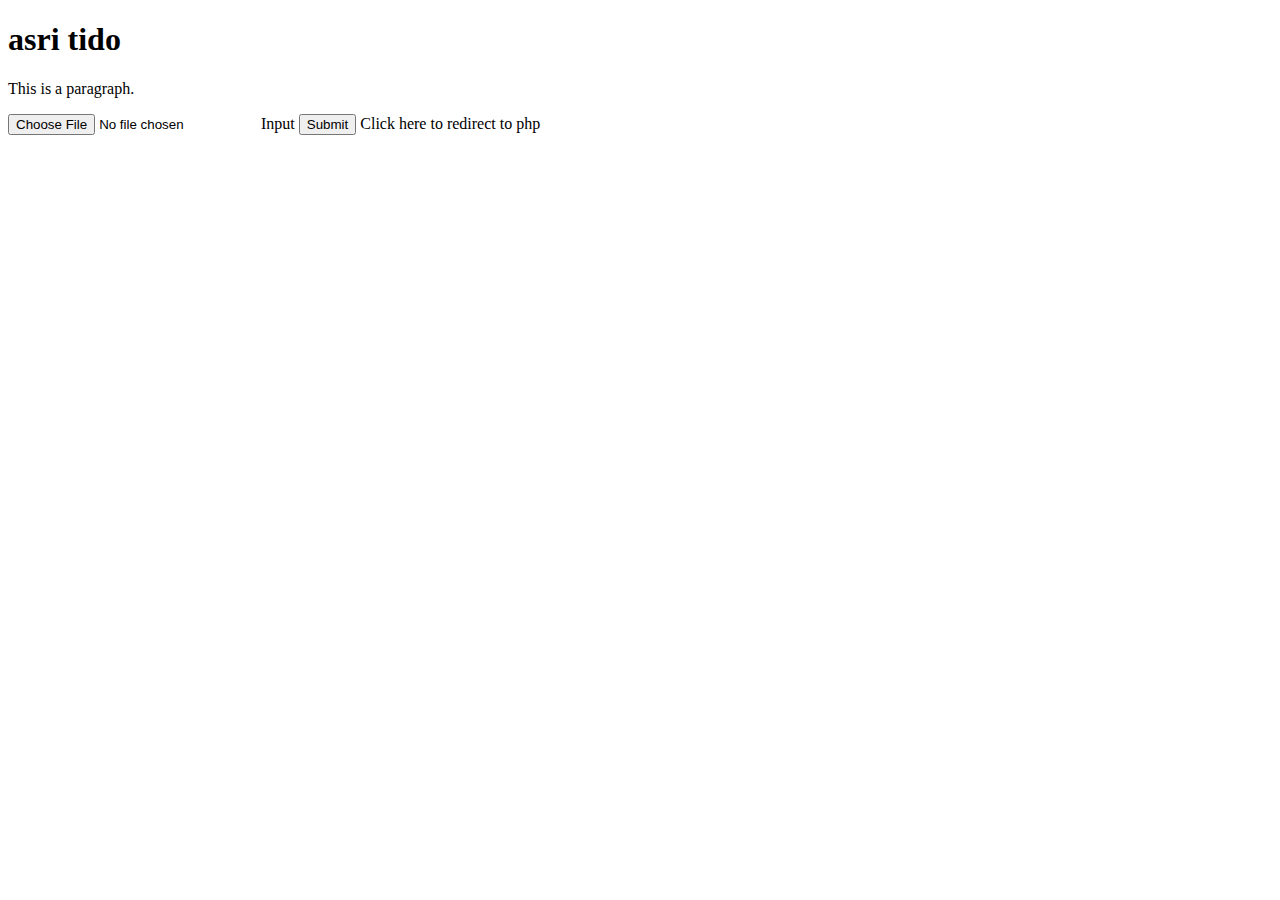
<file: index.html>
<!DOCTYPE html>
<html>
<head>
    <title>GERAK IKUT NAFSUUU</title>
</head>
<body>

<h1>asri tido</h1>
<p>This is a paragraph.</p>
<form action="upload.php" method="post" enctype="multipart/form-data">
    <input type="file" id = "file" name = "file" accept="application/pdf">Input
    <input type="submit"s name = ""> Click here to redirect to php
</form>


</body>
</html>
</file>
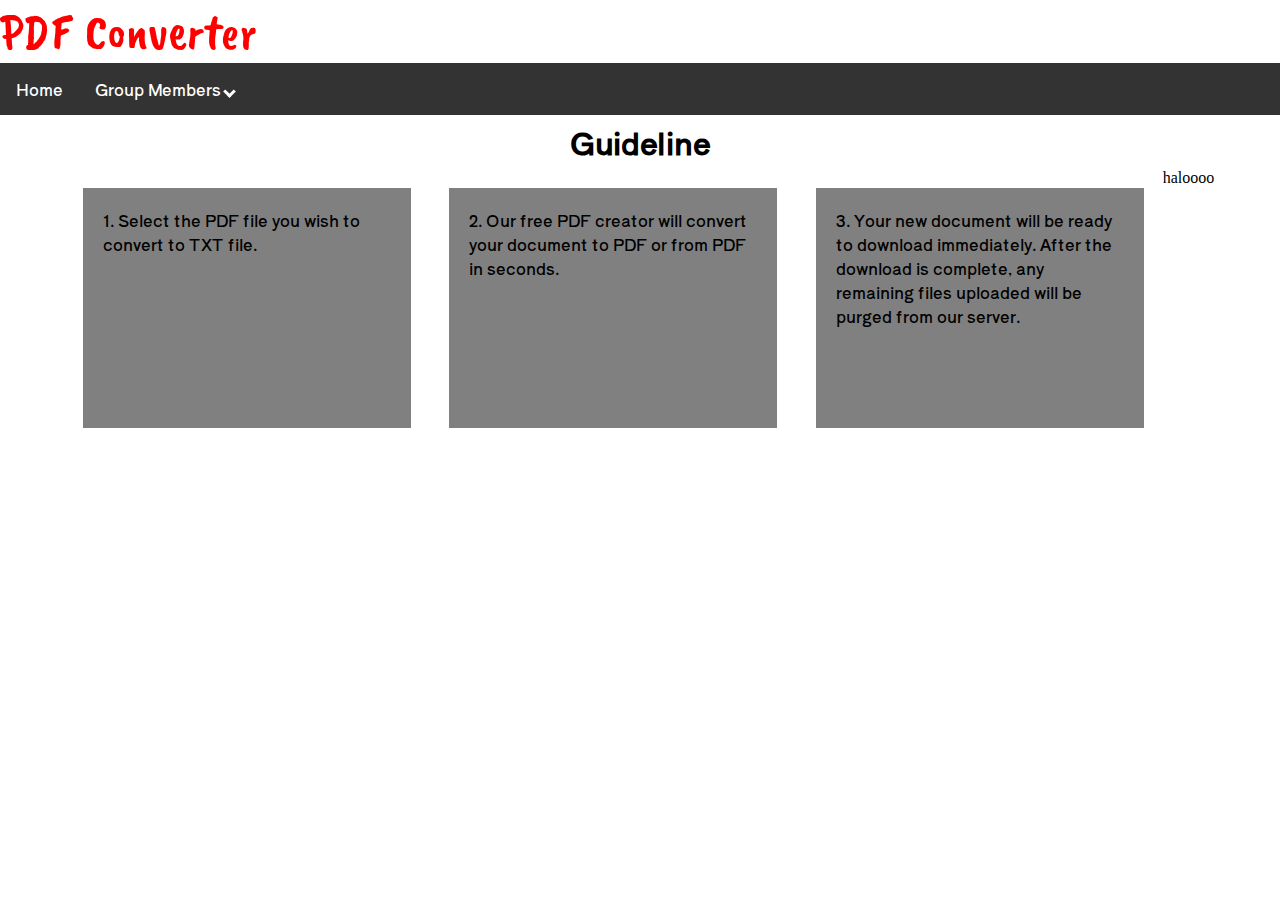
<file: home.html>
<!DOCTYPE html>
<html lang="en">
<head>
    <meta charset="UTF-8">
    <meta http-equiv="X-UA-Compatible" content="IE=edge">
    <meta name="viewport" content="width=device-width, initial-scale=1.0">
    <title>PDF Converter</title>
    <link rel="stylesheet" type="text/css" href="navbar.css">
    <link rel="stylesheet" type="text/css" href="instruction.css">
    <link href="https://fonts.googleapis.com/css2?family=Caveat+Brush&family=Shippori+Antique&display=swap" rel="stylesheet">
    
</head>
<body>
    <a href="#" id="header">PDF Converter</a>
    <div class="navbar">
        <a href="#">Home</a>
        <div class="dropdown">
            <button class="drop-btn">Group Members
                <i class="arrow down"></i>
            </button>
            <div class="drop-members">
                <a href="#">apit</a>
                <a href="#">wan</a>
                <a href="#">roy</a>
                <a href="#">alep</a>
            </div>
        </div>
    </div>

    <div class="instruction">
        <h2 id="instr-header">Guideline <i class="fa fa-child"></i></h2>
        <div >
            1. Select the PDF file you wish to convert to TXT file.
        </div>
        <div>
            2. Our free PDF creator will convert your document to PDF or from PDF in seconds.
        </div>
        <div>
            3. Your new document will be ready to download immediately. After the download is complete, any remaining files uploaded will be purged from our server.
        </div>
    </div>
    haloooo
</body>
</html>
</file>
<file: navbar.css>
/* -----------------------This is the style for navbar  ------------------*/
* {
    margin: 0;
    padding: 0;
}
#header {
    color: Red;
    font-family: Caveat Brush;
    font-size: 50px;
    text-decoration: none;
}

.navbar {
    overflow: hidden;
    background-color: #333;
    font-family: Shippori Antique;
    
}

.navbar a{
    float :left;
    font-size: 16px;
    color: white;
    text-align: center;
    padding: 14px 16px;
    text-decoration: none;
}

.dropdown{
    float: left;
    overflow: hidden;
}

.dropdown .drop-btn {
    font-size: 16px;
    border: none;
    outline: none;
    color: white;
    padding: 14px 16px;
    background-color: inherit;
    font-family: inherit;
    margin: 0;
}

.navbar a:hover, .dropdown:hover .drop-btn{
    background-color: #808080;
}

.drop-members{
    display:none;
    position: absolute;
    background-color:white;
    min-width: 160px;
    box-shadow: 0px 8px 16px 0px rgba(0,0,0,0.2);
    z-index: 1;
}

.drop-members a{
    float: none;
    color:black;
    padding: 12px 24px;
    display: block;
    text-align: left;

}

.drop-members a:hover{
    background-color: #ddd;
}

.dropdown:hover .drop-members {
    display: block;
}

.arrow {
    border: solid white;
    border-width: 0 3px 3px 0;
    display: inline-block;
    padding: 3px;
}
.down {
    transform: rotate(45deg);
    -webkit-transform: rotate(45deg);
  }


/* -----------------This is style for instruction part------------------*/
.instruction {
    color: black;
    text-align: center;
    margin: auto;
    font-family: Shippori Antique;
    width: 90%;
}
  
#instr-header {
    font-size: 30px ;
    padding: 5px;
    margin-bottom: 0;
}
  
.instruction div{
    float: left;
    width: 25%;
    min-width: 200px;
    height: 200px;
    text-align: center;
    text-align:left;
    margin: 1.66%;
    padding: 20px;
    background-color: #808080;
}
</file>
<file: instruction.css>
.instruction {
  color: black;
  text-align: center;
  margin: auto;
  font-family: Shippori Antique;
  width: 90%;
}

#instr-header {
  font-size: 30px ;
  padding: 5px;
  margin-bottom: 0;
}

.instruction div{
  float: left;
  width: 25%;
  min-width: 200px;
  height: 200px;
  text-align: center;
  text-align:left;
  margin: 1.66%;
  padding: 20px;
  background-color: #808080;
}





/* .instr-column{
  display: grid;
  border: solid;
  float: left;
  width: 28%;
  padding: 10px;
  margin: 10px; 
}*/
</file>
